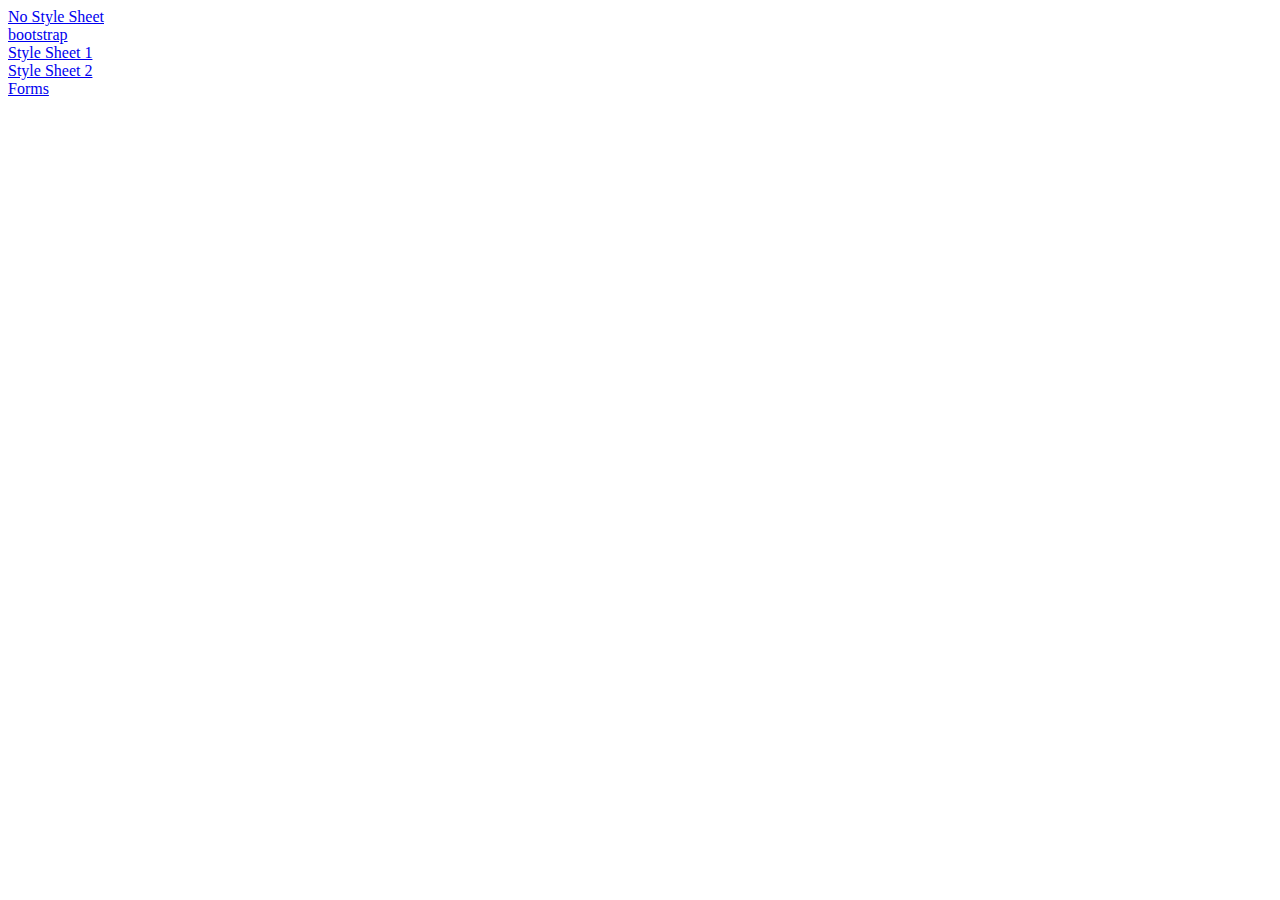
<file: index.html>
<!DOCTYPE html>
<html lang="en">
<head>
  <title>Link Center Index</title>
</head>
<body>
   <div><a href="nostylesheet.html">No Style Sheet</a></div> 
    <a href="example.html">bootstrap</a>
   <div><a href="stylesheet1.html"> Style Sheet 1</a></div> 
   <div><a href="stylesheet2.html"> Style Sheet 2</a></div> 
   <div><a href="form.html"> Forms  </a></div> 
</body>
</html>
</file>
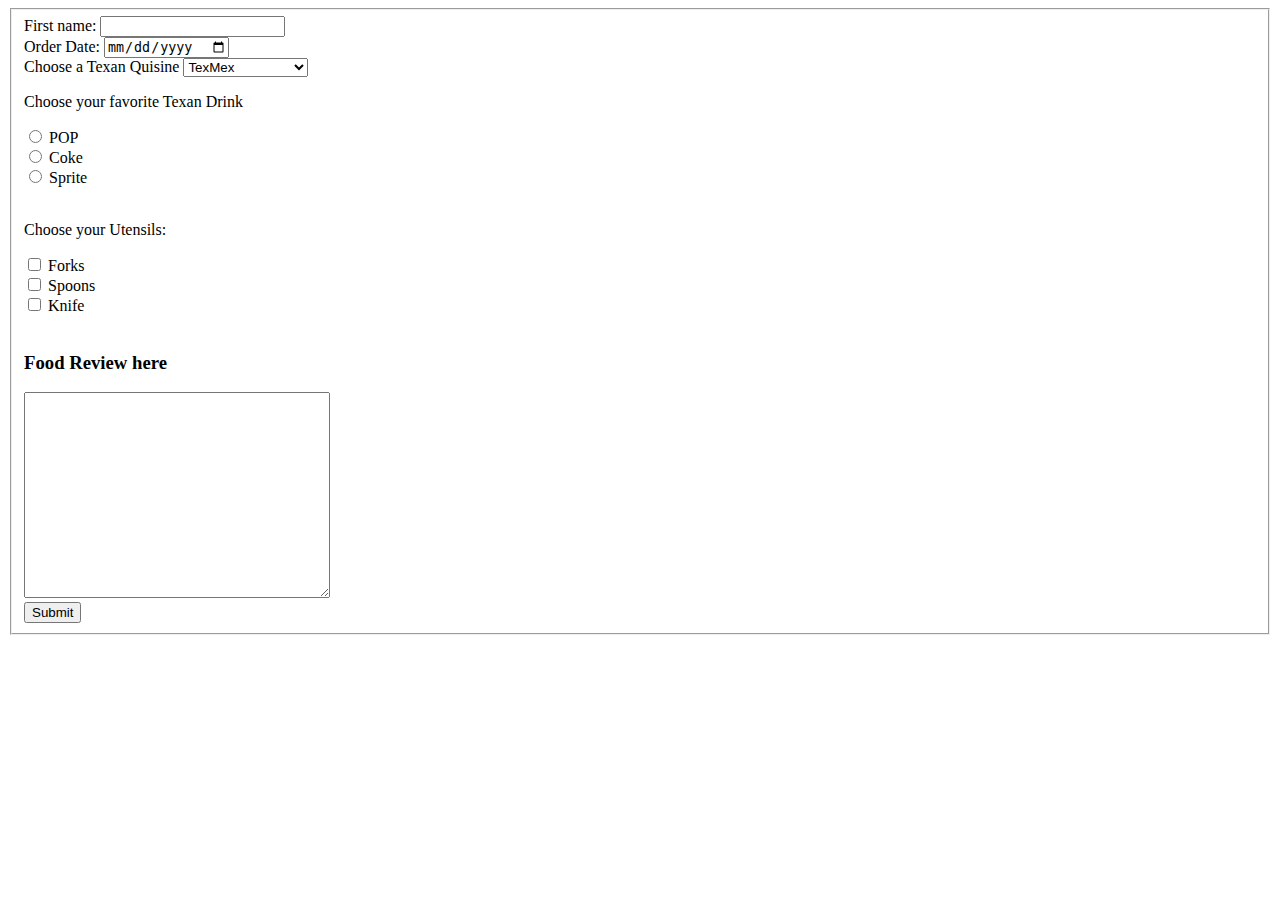
<file: form.html>
<!DOCTYPE html>
<html lang="en">
<head>
    <meta charset="UTF-8">
    <meta name="viewport" content="width=device-width, initial-scale=1.0">
    <title>Forms</title>
    
</head>
<body>
    <fieldset>
        <label for="fname">First name:</label>
        <input type="text" id="fname" name="fname">
        <br>
        <label for="Order Date">Order Date:</label>
        <input type="date" id="order" name="order">
        <br>
            <label for="food">Choose a Texan Quisine</label>
            <select id="food" name="food">
                <option value="texmex">TexMex</option>
                <option value="bbq">Texas Barbeque</option>
                <option value="taco">Breakfeast Tacos</option>
                <option value="donuts">Korean Donuts</option>
            </select>
        <br>
            <p>Choose your favorite Texan Drink</p>
            <form>
            <input type="radio" id="pop" name="fav_drink" value="POP">
            <label for="pop">POP</label><br>
            <input type="radio" id="Coke" name="fav_drink" value="coke">
            <label for="coke">Coke</label><br>
            <input type="radio" id="sprite" name="fav_drink" value="sprite">
            <label for="Sprite">Sprite</label><br>
            </form>
        <br>
        <p> Choose your Utensils:</p>
            <form>
                <input type="checkbox" id="forks" name="addon" value="forks">
                <label for="forks"> Forks</label><br>
                <input type="checkbox" id="spoons" name="addon" value="spoons">
                <label for="spoons"> Spoons</label><br>
                <input type="checkbox" id="knife" name="addon" value="knife">
                <label for="knife"> Knife</label><br>
            </form>
        <br>
        <h3> Food Review here</h3>
        <textarea name="food Review" style="width:300px; height: 200px;">
        </textarea>
        <form>
            <input type="submit" value="Submit">
        </form> 
    </fieldset>
</body>
</html>
</file>
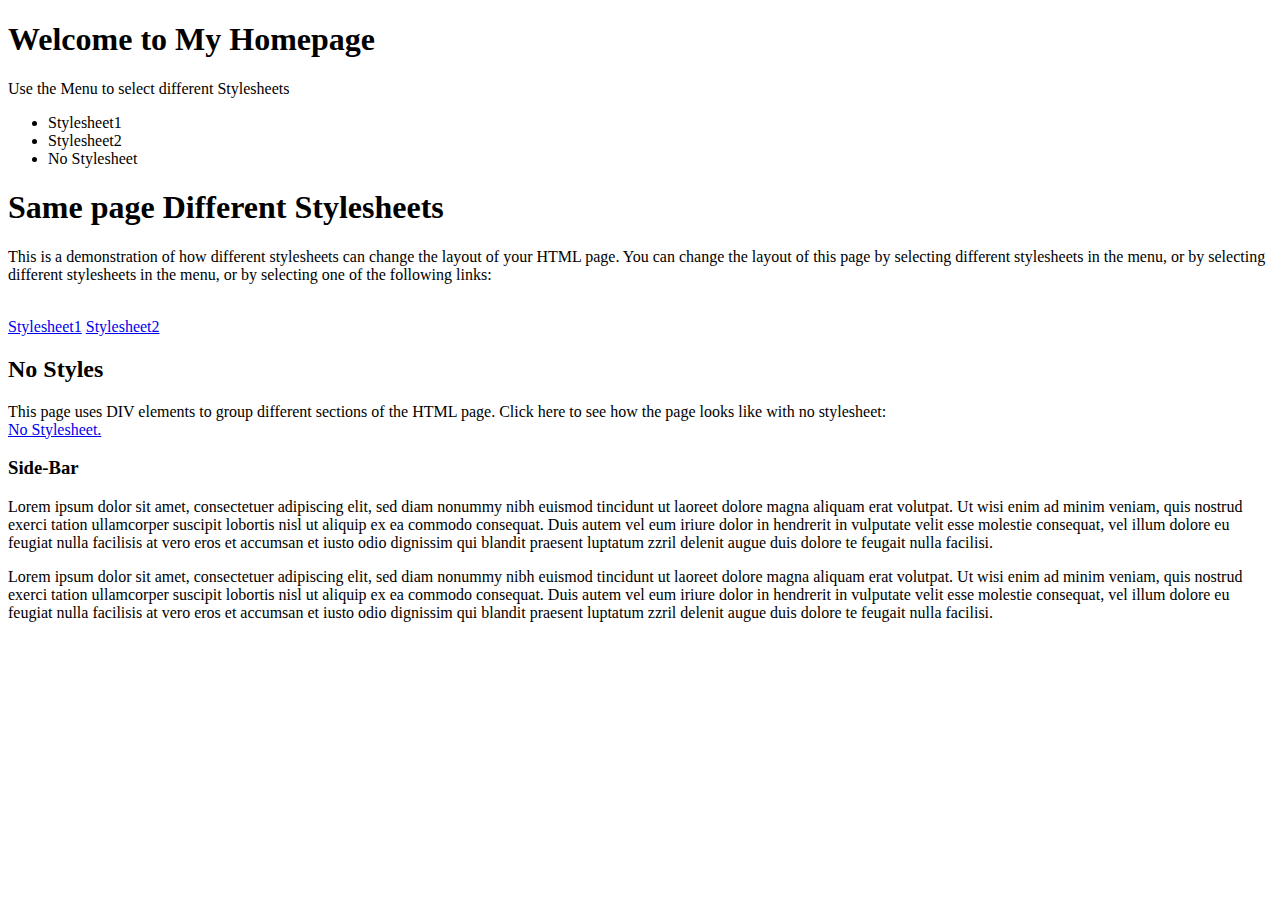
<file: nostylesheet.html>
<!DOCTYPE html>
<html lang="en">

<head>
  <title>NoStylesheet</title>
  <style> 
    body {
      font: 100% Lucida Sans, Verdana;
      margin: 20px;
      line-height: 26px;
    }

    .container {
      xmin-width: 900px;
    }

    .wrapper {
      position: relative;
      overflow: auto;
    }

    #top,
    #sidebar,
    #bottom,
    .menuitem {
      border-radius: 4px;
      margin: 4px;
    }

    #top {
      background-color: #04AA6D;
      color: #ffffff;
      padding: 15px;
    }

    #menubar {
      width: 200px;
      float: left
    }

    #main {
      padding: 10px;
      margin: 0 210px;
    }

    #sidebar {
      background-color: #32a4e7;
      color: #ffffff;
      padding: 10px;
      width: 100px;
      bottom: 0;
      top: 0;
      right: 0;
      position: absolute;
      overflow: relative;
      ;
    }

    #footer {
      border: 1px solid #d4d4d4;
      background-color: #f1f1f1;
      text-align: center;
      padding: 10px;
      font-size: 70%;
      line-height: 14px;
    }

    #top h1,
    #top p,
    #menulist {
      margin: 0;
      padding: 0;
    }

    .menuitem {
      background-color: #f1f1f1;
      border: 1px solid #d4d4d4;
      list-style-type: none;
      padding: 2px;
      cursor: pointer;
    }

    .menuitem:hover {
      background-color: #ffffff;
    }

    .menuitem:first-child {
      background-color: #04AA6D;
      color: white;
      font-weight: bold;
    }

    a {
      color: #000000;
      text-decoration: underline;
    }

    a:hover {
      text-decoration: none;
    }

    @media (max-width: 800px) {
      #sidebar {
        width: auto;
        position: relative;
      }

      #main {
        margin-right: 0;
      }
    }

    @media (max-width: 600px) {
      #menubar {
        width: auto;
        float: none;
      }

      #main {
        margin: 0;
      }
    }
  </style>
  <style>
       body {
      font: 100% Arial;
      margin: 20px;
      line-height: 26px;
      background-color: darkgoldenrod;
    }

    .container {
      xmin-width: 900px;
    }

    .wrapper {
      position: relative;
      overflow: auto;
    }

    #top,
    #sidebar,
    #bottom,
    .menuitem {
      border-radius: 4px;
      margin: 4px;
    }

    #top {
      background-color: #04AA6D;
      color: #ffffff;
      padding: 15px;
    }

    #menubar {
      width: 200px;
      float: left
    }

    #main {
      padding: 10px;
      margin: 0 210px;
    }

    #sidebar {
      background-color: #32a4e7;
      color: #ffffff;
      padding: 10px;
      width: 100px;
      bottom: 0;
      top: 0;
      right: 0;
      position: absolute;
      overflow: relative;
      ;
    }

    #footer {
      border: 1px solid #d4d4d4;
      background-color: #f1f1f1;
      text-align: center;
      padding: 10px;
      font-size: 70%;
      line-height: 14px;
    }

    #top h1,
    #top p,
    #menulist {
      margin: 0;
      padding: 0;
    }

    .menuitem {
      background-color: #f1f1f1;
      border: 1px solid #d4d4d4;
      list-style-type: none;
      padding: 2px;
      cursor: pointer;
    }

    .menuitem:hover {
      background-color: #ffffff;
    }

    .menuitem:first-child {
      background-color: #04AA6D;
      color: white;
      font-weight: bold;
    }

    a {
      color: #000000;
      text-decoration: underline;
    }

    a:hover {
      text-decoration: none;
    }

    @media (max-width: 800px) {
      #sidebar {
        width: auto;
        position: relative;
      }

      #main {
        margin-right: 0;
      }
    }

    @media (max-width: 600px) {
      #menubar {
        width: auto;
        float: none;
      }

      #main {
        margin: 0;
      }
    } 
  </style>

</head>

<body>
  <div class="container wrapper">
    <div id="top">
      <h1>Welcome to My Homepage</h1>
      <p>Use the Menu to select different Stylesheets</p>
    </div>
    <div class="wrapper">
      <div id="menubar">
        <ul id="menulist">
          <li class="menuitem" onclick="reStyle(0)">Stylesheet1</li>
          <li class="menuitem" onclick="reStyle(1)">Stylesheet2</li>
          <li class="menuitem" onclick="noStyles()">No Stylesheet</li>
        </ul>
      </div>
      <div class="main">
        <h1>Same page Different Stylesheets</h1>
        <p>This is a demonstration of how different stylesheets can change the layout of your HTML page. You can change
          the layout of this page by selecting different stylesheets in the menu, or by selecting different stylesheets
          in
          the menu, or by selecting one of the following links: </p>
        <br>
        <a href="#" onclick="reStyle(0)";return false">Stylesheet1</a>
        <a href="#" onclick="reStyle(1)";return false">Stylesheet2</a>
        <h2>No Styles</h2>
        <p>This page uses DIV elements to group different sections of the HTML page. Click here to see how the page
          looks
          like with no stylesheet:
          <br>
         <a href="#" onclick="noStyles();return false">No Stylesheet.</a> 
        </p>
      </div>
      <div id="sidebar">
        <h3>Side-Bar</h3>
        <p>
          Lorem ipsum dolor sit amet, consectetuer adipiscing elit, sed diam nonummy nibh euismod tincidunt ut laoreet
          dolore magna aliquam erat volutpat. Ut wisi enim ad minim veniam, quis nostrud exerci tation ullamcorper
          suscipit lobortis nisl ut aliquip ex ea commodo consequat. Duis autem vel eum iriure dolor in hendrerit in
          vulputate velit esse molestie consequat, vel illum dolore eu feugiat nulla facilisis at vero eros et accumsan
          et
          iusto odio dignissim qui blandit praesent luptatum zzril delenit augue duis dolore te feugait nulla facilisi.
        </p>
      </div>
    </div>
    <div id="footer">
      <p>
        Lorem ipsum dolor sit amet, consectetuer adipiscing elit, sed diam nonummy nibh euismod tincidunt ut laoreet
        dolore magna aliquam erat volutpat. Ut wisi enim ad minim veniam, quis nostrud exerci tation ullamcorper
        suscipit
        lobortis nisl ut aliquip ex ea commodo consequat. Duis autem vel eum iriure dolor in hendrerit in vulputate
        velit
        esse molestie consequat, vel illum dolore eu feugiat nulla facilisis at vero eros et accumsan et iusto odio
        dignissim qui blandit praesent luptatum zzril delenit augue duis dolore te feugait nulla facilisi.
      </p>
    </div>
  </div>
  <script>

    function noStyles() {
      document.styleSheets[0].disabled = true;
      document.styleSheets[1].disabled = true;
      //document.styleSheets[2].disabled = true;
      //document.styleSheets[3].disabled = true;
    }

    function reStyle(n) {
      noStyles()
      document.styleSheets[n].disabled = false;
    }

    function closeBlackdiv() {
      var blackdiv, stylediv;
      blackdiv = document.getElementById("blackdiv")
      blackdiv.parentNode.removeChild(blackdiv);
      stylediv = document.getElementById("stylediv")
      stylediv.parentNode.removeChild(stylediv);
    }

    function showStyle(n) {
      var div, text, blackdiv;
      blackdiv = document.createElement("DIV");
      blackdiv.setAttribute("style", "background-color:#000000;position:absolute;width:100%;height:100%;top:0;opacity:0.5;margin-left:-20px;");
      blackdiv.setAttribute("id", "blackdiv");
      blackdiv.setAttribute("onclick", "closeBlackdiv()");
      document.body.appendChild(blackdiv);
      div = document.createElement("DIV");
      div.setAttribute("id", "stylediv");
      div.setAttribute("style", "background-color:#ffffff;padding-left:5px;position:absolute;width:auto;height:auto;top:100px;bottom:50px;left:200px;right:200px;overflow:auto;font-family: monospace; white-space: pre;line-height:16px;");
      text = document.createTextNode(document.getElementsByTagName("STYLE")[n].innerHTML);
      div.appendChild(text);
      document.body.appendChild(div);
    }
    noStyles();
  </script>

</body>

</html>
</file>
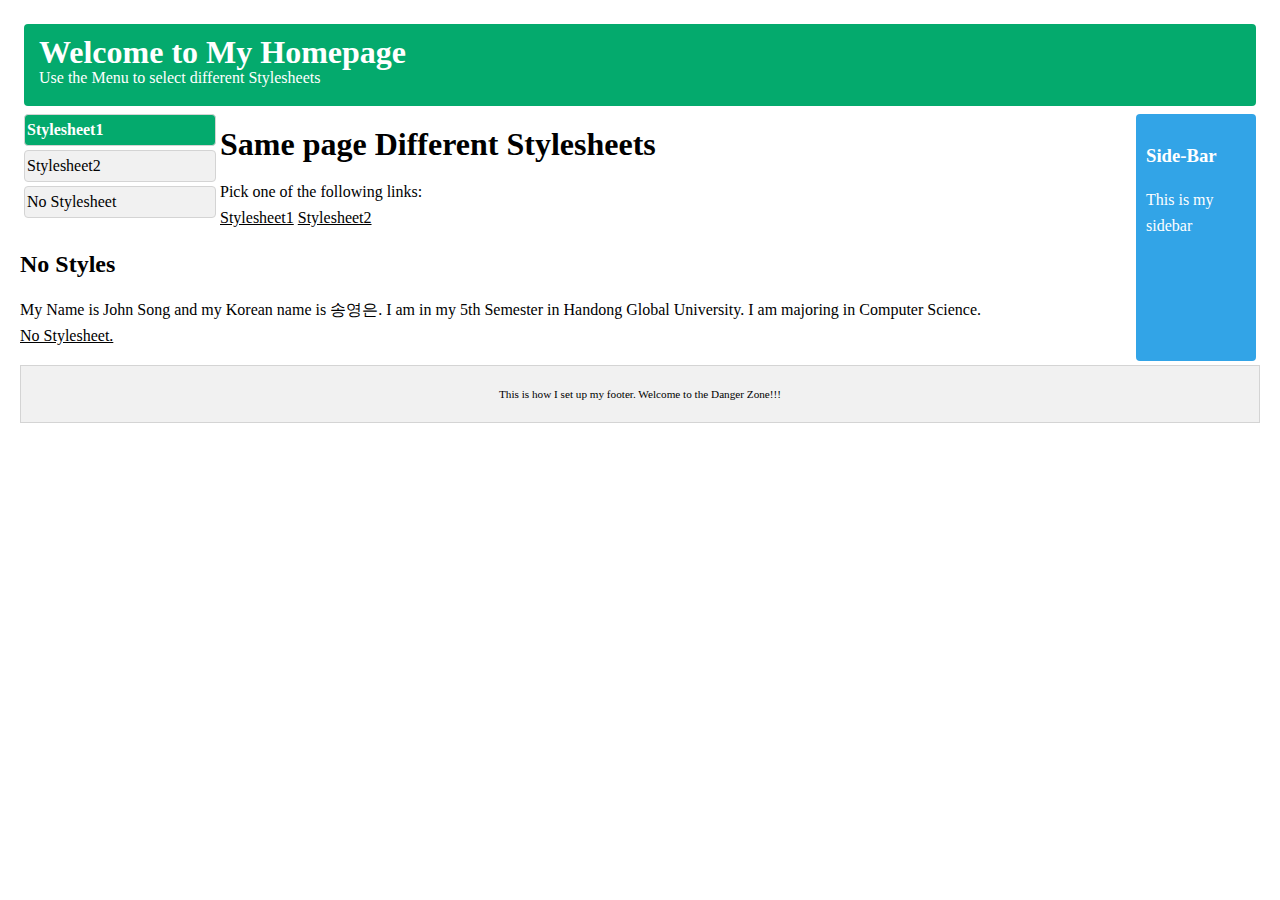
<file: stylesheet1.html>
<!DOCTYPE html>
<html lang="en">

<head>
  <title>Stylesheet 1</title>
  <style> 
    body {
      font: 100% Lucida Sans, Verdana;
      margin: 20px;
      line-height: 26px;
    }

    .container {
      xmin-width: 900px;
    }

    .wrapper {
      position: relative;
      overflow: auto;
    }

    #top,
    #sidebar,
    #bottom,
    .menuitem {
      border-radius: 4px;
      margin: 4px;
    }

    #top {
      background-color: #04AA6D;
      color: #ffffff;
      padding: 15px;
    }

    #menubar {
      width: 200px;
      float: left
    }

    #main {
      padding: 10px;
      margin: 0 210px;
    }

    #sidebar {
      background-color: #32a4e7;
      color: #ffffff;
      padding: 10px;
      width: 100px;
      bottom: 0;
      top: 0;
      right: 0;
      position: absolute;
      overflow: relative;
      ;
    }

    #footer {
      border: 1px solid #d4d4d4;
      background-color: #f1f1f1;
      text-align: center;
      padding: 10px;
      font-size: 70%;
      line-height: 14px;
    }

    #top h1,
    #top p,
    #menulist {
      margin: 0;
      padding: 0;
    }

    .menuitem {
      background-color: #f1f1f1;
      border: 1px solid #d4d4d4;
      list-style-type: none;
      padding: 2px;
      cursor: pointer;
    }

    .menuitem:hover {
      background-color: #ffffff;
    }

    .menuitem:first-child {
      background-color: #04AA6D;
      color: white;
      font-weight: bold;
    }

    a {
      color: #000000;
      text-decoration: underline;
    }

    a:hover {
      text-decoration: none;
    }

    @media (max-width: 800px) {
      #sidebar {
        width: auto;
        position: relative;
      }

      #main {
        margin-right: 0;
      }
    }

    @media (max-width: 600px) {
      #menubar {
        width: auto;
        float: none;
      }

      #main {
        margin: 0;
      }
    }
  </style>
  <style>
    body {
        font: 100% Courier New;
        margin: 20px;
        line-height: 26px;
        background-color: goldenrod;
        font: bold;
    }

    .container {
        xmin-width: 900px;
    }

    .wrapper {
        position: relative;
        overflow: auto;
    }

    #top {
        color: red;
        padding: 15px;
    }

    #main {
        padding: 10px;
        color: rebeccapurple;
    }

    #sidebar {
        color: #ffffff;
        border: 1px solid #ffffff;
        border-radius: 4px;
        padding: 10px;
        width: 320px;
        top: 0;
        right: 0;
        position: absolute;
        font-size: 80%;
        line-height: 20px;
    }

    #bottom {
        border: 1px solid #ffffff;
        border-radius: 4px;
        color: #ffffff;
        text-align: center;
        padding: 10px;
        font-size: 70%;
        line-height: 14px;
    }

    #top h1,#top p {
        margin: 0;
    }

    .menuitem {
        color: #84c754;
        cursor: pointer;
    }

    .menuitem:nth-child(4) {
        color:white;
        font-weight:bold;
    }

    .menuitem:hover {
        color: blueviolet;
    }

    a {
        color: #ffffff;
    }

    a:hover {
        color: #84c754;
    }
    @media (max-width: 600px) {
        #sidebar {
          width: auto;
          margin-bottom:10px;        
          position: relative;
        }    
    }


  </style>

</head>

<body>
  <div class="container wrapper">
    <div id="top">
      <h1>Welcome to My Homepage</h1>
      <p>Use the Menu to select different Stylesheets</p>
    </div>
    <div class="wrapper">
      <div id="menubar">
        <ul id="menulist">
          <li class="menuitem" onclick="reStyle(0)">Stylesheet1</li>
          <li class="menuitem" onclick="reStyle(1)">Stylesheet2</li>
          <li class="menuitem" onclick="noStyles()">No Stylesheet</li>
        </ul>
      </div>
      <div class="main">
        <h1>Same page Different Stylesheets</h1>
        <p>
            Pick one of the following links:

        <br>
        <a href="#" onclick="reStyle(0)";return false">Stylesheet1</a>
        <a href="#" onclick="reStyle(1)";return false">Stylesheet2</a>
        <h2>No Styles</h2>
        <p>My Name is John Song and my Korean name is 송영은. I am in my 5th Semester in Handong Global University. I am majoring in Computer Science. 
          <br>
         <a href="#" onclick="noStyles();return false">No Stylesheet.</a> 
      </div>
      <div id="sidebar">
        <h3>Side-Bar</h3>
        <p>
         This is my sidebar
        </p>
      </div>
    </div>
    <div id="footer">
      <p>
        This is how I set up my footer. Welcome to the Danger Zone!!!
      </p>
    </div>
  </div>
  <script>

    function noStyles() {
      document.styleSheets[0].disabled = true;
      document.styleSheets[1].disabled = true;
      //document.styleSheets[2].disabled = true;
      //document.styleSheets[3].disabled = true;
    }

    function reStyle(n) {
      noStyles()
      document.styleSheets[n].disabled = false;
    }

    function closeBlackdiv() {
      var blackdiv, stylediv;
      blackdiv = document.getElementById("blackdiv")
      blackdiv.parentNode.removeChild(blackdiv);
      stylediv = document.getElementById("stylediv")
      stylediv.parentNode.removeChild(stylediv);
    }

    function showStyle(n) {
      var div, text, blackdiv;
      blackdiv = document.createElement("DIV");
      blackdiv.setAttribute("style", "background-color:#000000;position:absolute;width:100%;height:100%;top:0;opacity:0.5;margin-left:-20px;");
      blackdiv.setAttribute("id", "blackdiv");
      blackdiv.setAttribute("onclick", "closeBlackdiv()");
      document.body.appendChild(blackdiv);
      div = document.createElement("DIV");
      div.setAttribute("id", "stylediv");
      div.setAttribute("style", "background-color:#ffffff;padding-left:5px;position:absolute;width:auto;height:auto;top:100px;bottom:50px;left:200px;right:200px;overflow:auto;font-family: monospace; white-space: pre;line-height:16px;");
      text = document.createTextNode(document.getElementsByTagName("STYLE")[n].innerHTML);
      div.appendChild(text);
      document.body.appendChild(div);
    }
    reStyle(0);

  </script>

</body>

</html>
</file>
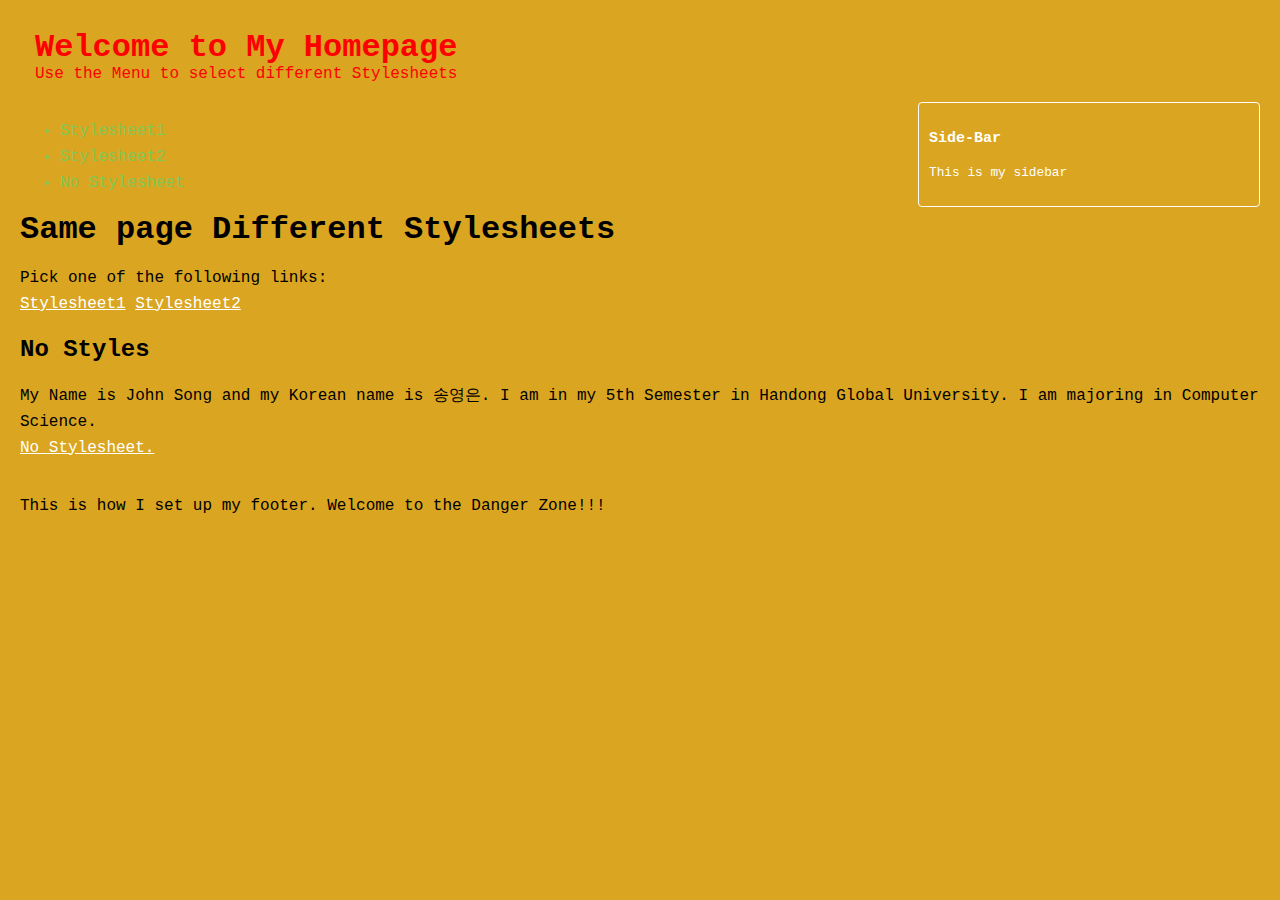
<file: stylesheet2.html>
<!DOCTYPE html>
<html lang="en">

<head>
  <title>Stylesheet 2</title>
  <style> 
    body {
      font: 100% Lucida Sans, Verdana;
      margin: 20px;
      line-height: 26px;
    }

    .container {
      xmin-width: 900px;
    }

    .wrapper {
      position: relative;
      overflow: auto;
    }

    #top,
    #sidebar,
    #bottom,
    .menuitem {
      border-radius: 4px;
      margin: 4px;
    }

    #top {
      background-color: #04AA6D;
      color: #ffffff;
      padding: 15px;
    }

    #menubar {
      width: 200px;
      float: left
    }

    #main {
      padding: 10px;
      margin: 0 210px;
    }

    #sidebar {
      background-color: #32a4e7;
      color: #ffffff;
      padding: 10px;
      width: 100px;
      bottom: 0;
      top: 0;
      right: 0;
      position: absolute;
      overflow: relative;
      ;
    }

    #footer {
      border: 1px solid #d4d4d4;
      background-color: #f1f1f1;
      text-align: center;
      padding: 10px;
      font-size: 70%;
      line-height: 14px;
    }

    #top h1,
    #top p,
    #menulist {
      margin: 0;
      padding: 0;
    }

    .menuitem {
      background-color: #f1f1f1;
      border: 1px solid #d4d4d4;
      list-style-type: none;
      padding: 2px;
      cursor: pointer;
    }

    .menuitem:hover {
      background-color: #ffffff;
    }

    .menuitem:first-child {
      background-color: #04AA6D;
      color: white;
      font-weight: bold;
    }

    a {
      color: #000000;
      text-decoration: underline;
    }

    a:hover {
      text-decoration: none;
    }

    @media (max-width: 800px) {
      #sidebar {
        width: auto;
        position: relative;
      }

      #main {
        margin-right: 0;
      }
    }

    @media (max-width: 600px) {
      #menubar {
        width: auto;
        float: none;
      }

      #main {
        margin: 0;
      }
    }
  </style>
  <style>
    body {
        font: 100% Courier New;
        margin: 20px;
        line-height: 26px;
        background-color: goldenrod;
        font: bold;
    }

    .container {
        xmin-width: 900px;
    }

    .wrapper {
        position: relative;
        overflow: auto;
    }

    #top {
        color: red;
        padding: 15px;
    }

    #main {
        padding: 10px;
        color: rebeccapurple;
    }

    #sidebar {
        color: #ffffff;
        border: 1px solid #ffffff;
        border-radius: 4px;
        padding: 10px;
        width: 320px;
        top: 0;
        right: 0;
        position: absolute;
        font-size: 80%;
        line-height: 20px;
    }

    #bottom {
        border: 1px solid #ffffff;
        border-radius: 4px;
        color: #ffffff;
        text-align: center;
        padding: 10px;
        font-size: 70%;
        line-height: 14px;
    }

    #top h1,#top p {
        margin: 0;
    }

    .menuitem {
        color: #84c754;
        cursor: pointer;
    }

    .menuitem:nth-child(4) {
        color:white;
        font-weight:bold;
    }

    .menuitem:hover {
        color: blueviolet;
    }

    a {
        color: #ffffff;
    }

    a:hover {
        color: #84c754;
    }
    @media (max-width: 600px) {
        #sidebar {
          width: auto;
          margin-bottom:10px;        
          position: relative;
        }    
    }


  </style>

</head>

<body>
  <div class="container wrapper">
    <div id="top">
      <h1>Welcome to My Homepage</h1>
      <p>Use the Menu to select different Stylesheets</p>
    </div>
    <div class="wrapper">
      <div id="menubar">
        <ul id="menulist">
          <li class="menuitem" onclick="reStyle(0)">Stylesheet1</li>
          <li class="menuitem" onclick="reStyle(1)">Stylesheet2</li>
          <li class="menuitem" onclick="noStyles()">No Stylesheet</li>
        </ul>
      </div>
      <div class="main">
        <h1>Same page Different Stylesheets</h1>
        <p>
            Pick one of the following links:

        <br>
        <a href="#" onclick="reStyle(0)";return false">Stylesheet1</a>
        <a href="#" onclick="reStyle(1)";return false">Stylesheet2</a>
        <h2>No Styles</h2>
        <p>My Name is John Song and my Korean name is 송영은. I am in my 5th Semester in Handong Global University. I am majoring in Computer Science. 
          <br>
         <a href="#" onclick="noStyles();return false">No Stylesheet.</a> 
      </div>
      <div id="sidebar">
        <h3>Side-Bar</h3>
        <p>
         This is my sidebar
        </p>
      </div>
    </div>
    <div id="footer">
      <p>
        This is how I set up my footer. Welcome to the Danger Zone!!!
      </p>
    </div>
  </div>
  <script>

    function noStyles() {
      document.styleSheets[0].disabled = true;
      document.styleSheets[1].disabled = true;
      //document.styleSheets[2].disabled = true;
      //document.styleSheets[3].disabled = true;
    }

    function reStyle(n) {
      noStyles()
      document.styleSheets[n].disabled = false;
    }

    function closeBlackdiv() {
      var blackdiv, stylediv;
      blackdiv = document.getElementById("blackdiv")
      blackdiv.parentNode.removeChild(blackdiv);
      stylediv = document.getElementById("stylediv")
      stylediv.parentNode.removeChild(stylediv);
    }

    function showStyle(n) {
      var div, text, blackdiv;
      blackdiv = document.createElement("DIV");
      blackdiv.setAttribute("style", "background-color:#000000;position:absolute;width:100%;height:100%;top:0;opacity:0.5;margin-left:-20px;");
      blackdiv.setAttribute("id", "blackdiv");
      blackdiv.setAttribute("onclick", "closeBlackdiv()");
      document.body.appendChild(blackdiv);
      div = document.createElement("DIV");
      div.setAttribute("id", "stylediv");
      div.setAttribute("style", "background-color:#ffffff;padding-left:5px;position:absolute;width:auto;height:auto;top:100px;bottom:50px;left:200px;right:200px;overflow:auto;font-family: monospace; white-space: pre;line-height:16px;");
      text = document.createTextNode(document.getElementsByTagName("STYLE")[n].innerHTML);
      div.appendChild(text);
      document.body.appendChild(div);
    }
    reStyle(1);

  </script>

</body>

</html>
</file>
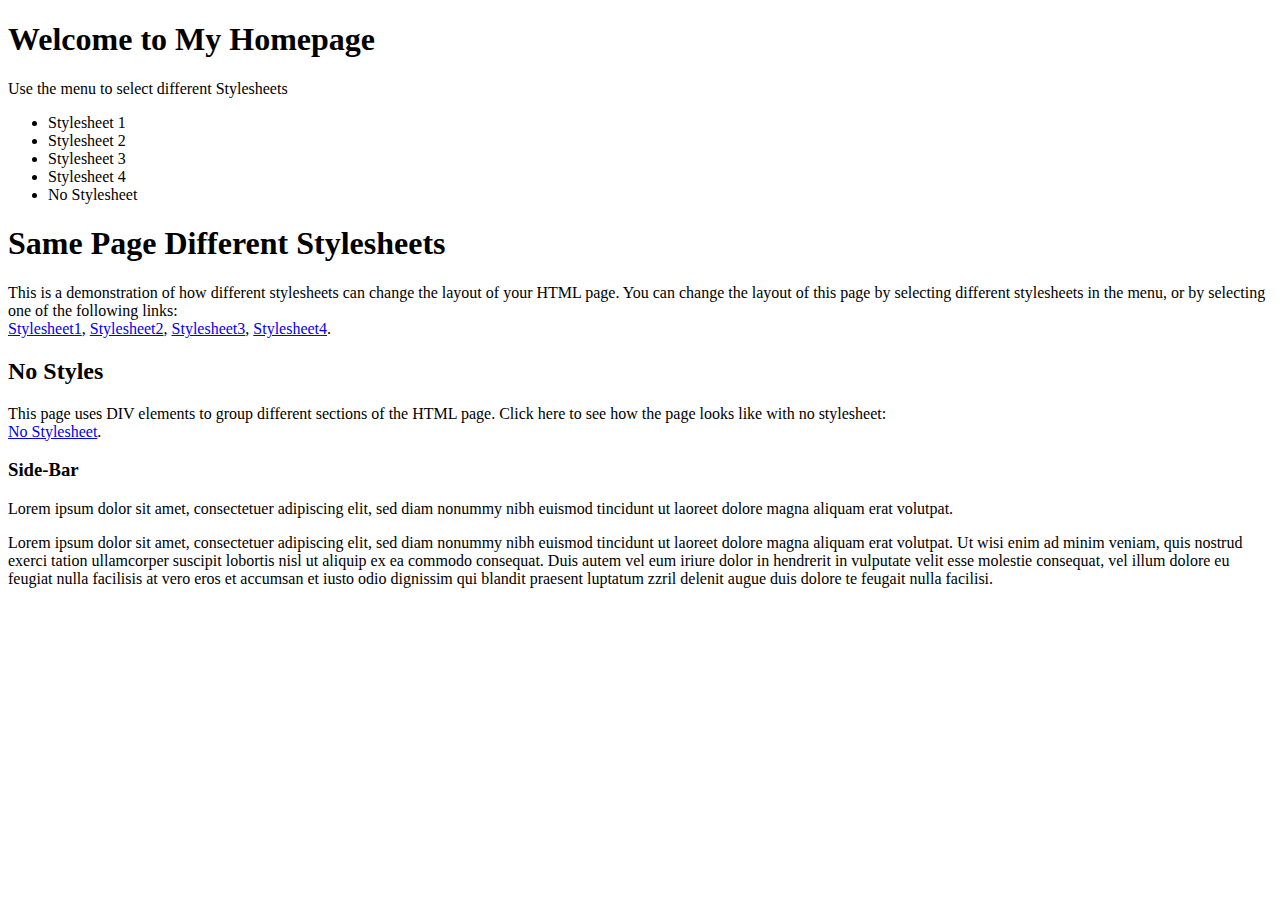
<file: test.html>
<!DOCTYPE html>
<html lang="en">
<head>
    <meta charset="UTF-8">
    <meta name="viewport" content="width=device-width, initial-scale=1.0">
    <title>Document</title>
</head>
<body>

    <div class="container wrapper">
      <div id="top">
        <h1>Welcome to My Homepage</h1>
        <p>Use the menu to select different Stylesheets</p>
      </div>
      <div class="wrapper">
       <div id="menubar">
         <ul id="menulist">
           <li class="menuitem" onclick="reStyle(0)">Stylesheet 1
           </li><li class="menuitem" onclick="reStyle(1)">Stylesheet 2
           </li><li class="menuitem" onclick="reStyle(2)">Stylesheet 3
           </li><li class="menuitem" onclick="reStyle(3)">Stylesheet 4
           </li><li class="menuitem" onclick="noStyles()">No Stylesheet
         </li></ul>
        </div>
        <div id="main">
          <h1>Same Page Different Stylesheets</h1>
          <p>This is a demonstration of how different stylesheets can change the layout of your HTML page. You can change the layout of this page by selecting different stylesheets in the menu, or by selecting one of the following links:<br>
          <a href="#" onclick="reStyle(0);return false">Stylesheet1</a>,
          <a href="#" onclick="reStyle(1);return false">Stylesheet2</a>,
          <a href="#" onclick="reStyle(2);return false">Stylesheet3</a>,
          <a href="#" onclick="reStyle(3);return false">Stylesheet4</a>.
          </p>
           <h2>No Styles</h2>
          <p>This page uses DIV elements to group different sections of the HTML page. Click here to see how the page looks like with no stylesheet:<br><a href="#" onclick="noStyles();return false">No Stylesheet</a>.</p>
       </div>
        <div id="sidebar">
          <h3>Side-Bar</h3>
          <p>Lorem ipsum dolor sit amet, consectetuer adipiscing elit, sed diam nonummy nibh euismod tincidunt ut laoreet dolore magna aliquam erat volutpat.</p>
        </div>
      </div>  
      
      
      <div id="bottom">
        Lorem ipsum dolor sit amet, consectetuer adipiscing elit, sed diam nonummy nibh euismod tincidunt ut laoreet dolore magna aliquam erat volutpat. Ut wisi enim ad minim veniam, quis nostrud exerci tation ullamcorper suscipit lobortis nisl ut aliquip ex ea commodo consequat. Duis autem vel eum iriure dolor in hendrerit in vulputate velit esse molestie consequat, vel illum dolore eu feugiat nulla facilisis at vero eros et accumsan et iusto odio dignissim qui blandit praesent luptatum zzril delenit augue duis dolore te feugait nulla facilisi.
      </div>
    </div>
    
    <script>
    function noStyles() {
        document.styleSheets[0].disabled = true;
        document.styleSheets[1].disabled = true;
        document.styleSheets[2].disabled = true;
        document.styleSheets[3].disabled = true;
    }
    
    function reStyle(n) {
        noStyles()
        document.styleSheets[n].disabled = false;
    }
    
    function closeBlackdiv() {
        var blackdiv, stylediv;
        blackdiv = document.getElementById("blackdiv")
        blackdiv.parentNode.removeChild(blackdiv);
        stylediv = document.getElementById("stylediv")
        stylediv.parentNode.removeChild(stylediv);
    }
    
    function showStyle(n) {
    var div, text, blackdiv;
    blackdiv = document.createElement("DIV");
    blackdiv.setAttribute("style","background-color:#000000;position:absolute;width:100%;height:100%;top:0;opacity:0.5;margin-left:-20px;");
    blackdiv.setAttribute("id","blackdiv");
    blackdiv.setAttribute("onclick","closeBlackdiv()");
    document.body.appendChild(blackdiv);
    div = document.createElement("DIV");
    div.setAttribute("id","stylediv");
    div.setAttribute("style","background-color:#ffffff;padding-left:5px;position:absolute;width:auto;height:auto;top:100px;bottom:50px;left:200px;right:200px;overflow:auto;font-family: monospace; white-space: pre;line-height:16px;");
    text = document.createTextNode(document.getElementsByTagName("STYLE")[n].innerHTML);
    div.appendChild(text);
    document.body.appendChild(div);
    //alert(document.getElementsByTagName("STYLE")[n].innerHTML);
    }
    reStyle(0);
    </script>
    
    
    
    </body>
</html>
</file>
